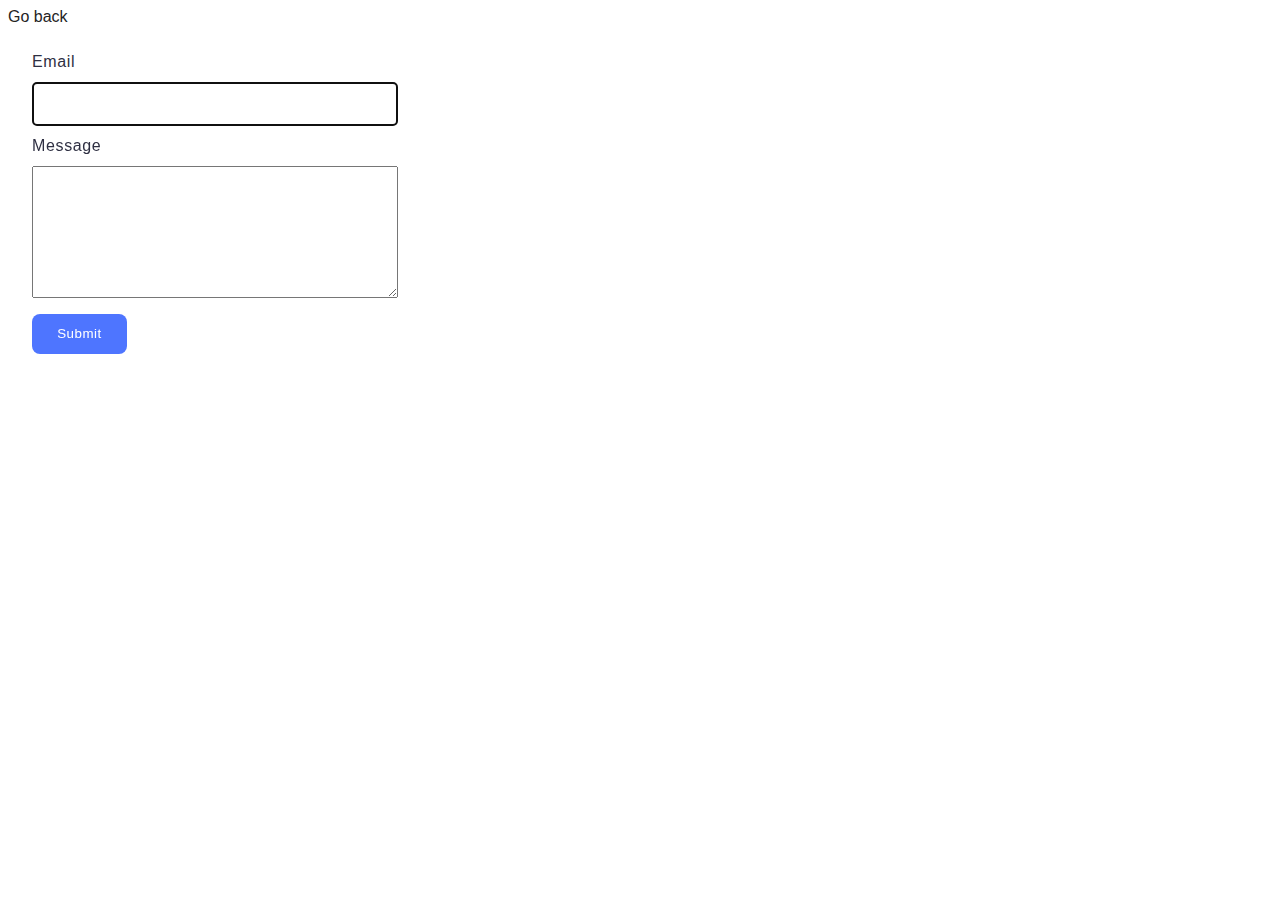
<file: src/2-form.html>
<!DOCTYPE html>
<html lang="en">
  <head>
    <meta charset="UTF-8" />
    <meta http-equiv="X-UA-Compatible" content="IE=edge" />
    <meta name="viewport" content="width=device-width, initial-scale=1.0" />
    <title>Homework 9</title>
    <link rel="stylesheet" href="./css/styles.css" />
  </head>
  <body>
    <a class="link-page" href="./index.html">Go back</a>
    <form class="feedback-form" autocomplete="off">
      <label>
        Email
        <input type="email" name="email" autofocus />
      </label>
      <label>
        Message
        <textarea name="message" rows="8"></textarea>
      </label>
      <button type="submit">Submit</button>
    </form>
    <script src="./js/2-form.js" type="module"></script>
  </body>
</html>
</file>
<file: src/css/styles.css>
:root {
  font-family: 'Montserrat', Inter, Avenir, Helvetica, Arial, sans-serif;
  font-size: 16px;
  font-weight: 400;

  color: #242424;
  background-color: rgba(255, 255, 255, 0.87);

  font-synthesis: none;
  text-rendering: optimizeLegibility;
  -webkit-font-smoothing: antialiased;
  -moz-osx-font-smoothing: grayscale;
  -webkit-text-size-adjust: 100%;
}

/* Reset styles */
h1,
h2,
h3,
h4,
h5,
h6,
p {
  margin: 0;
}

p:last-child {
  margin-bottom: 0;
}

ul {
  margin: 0;
  padding: 0;
  list-style: none;
}

a {
  color: currentColor;
  text-decoration: none;
}

button {
  cursor: pointer;
}

img {
  display: block;
  max-width: 100%;
  height: auto;
}



/* Styles */


.gallery {
  width: 1440px;
  padding: 24px 156px;
  display: flex;
  flex-wrap: wrap;
  gap: 24px;

}

.gallery-image {
  width: 360px;
  height: 100%;
}

.feedback-form {
  max-width: 360px;
  padding: 24px;
  display: flex;
  flex-direction: column;
  gap: 8px;
  align-items: flex-start;
}

label {
  width: 360px;
  color: #2E2F42;
  line-height: 1.5;
  letter-spacing: 0.04em;
}

input {
  width: 100%;
  color: #2E2F42;
  line-height: 1.5;
  letter-spacing: 0.04em;
  margin-top: 8px;
  border-radius: 4px;
  border: 1px solid #808080;
  height: 40px;
}

input::placeholder {
  color: #2E2F42;
  font-size: 16px;
}

input:active::placeholder {
  color: #2E2F42;
}

input:focus::placeholder {
  color: #2e2f42;
}

textarea {
  width: 360px;
  display: flex;
  flex-direction: column;
  min-height: 80px;
  margin-top: 8px;
  padding-top: 8px;
}

button {
  padding: 8px 16px;
  border-radius: 8px;
  background-color: #4E75FF;
  color: #FFF;
  font-weight: 500;
  line-height: 1.5;
  letter-spacing: 0.04em;
  border: none;
  width: 95px;
  height: 40px;
  margin-top: 8px;
}

button:hover,
button:focus {
  background: #6C8CFF;
}
</file>
